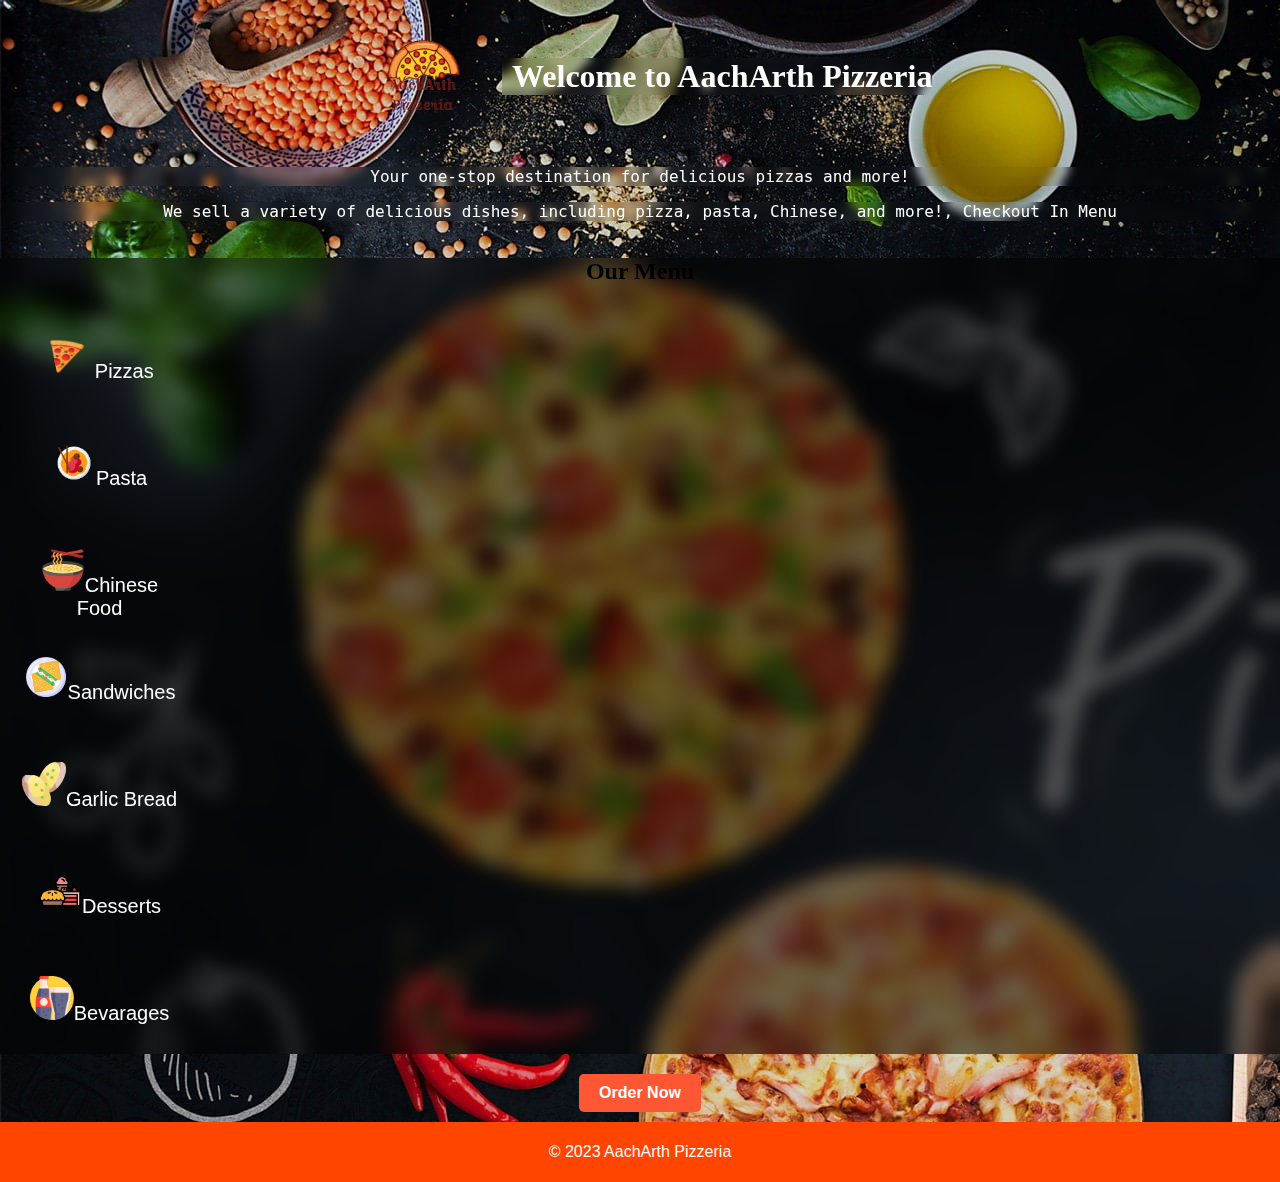
<file: index.html>
<!DOCTYPE html>
<html lang="">
<head>
    <meta charset="UTF-8">
    <meta name="viewport" content="width=device-width, initial-scale=1.0">
    <title>AachArth Pizzeria</title>
    <link rel="stylesheet" type="text/css" href="styles.css">

</head>
<body>
    <header>
        <img src="logo.png" alt="AachArth Pizzeria">
        <h1>Welcome to AachArth Pizzeria</h1>
        <p>Your one-stop destination for delicious pizzas and more!</p>
        <p>We sell a variety of delicious dishes, including pizza, pasta, Chinese, and more!, Checkout In Menu</p>
</header>

   <section id="menu">

        <h2> Our Menu</h2>



<div class="container">

<div class="menu-container">
  <div class="menu-item">
      <button type="button" class="collapsible"> <img src="pizza.png" alt="pizza"> Pizzas</button>
<div class="content">
    <ul>
        <li>Margherita Pizza: A simple and classic pizza with fresh tomato sauce, mozzarella cheese, and aromatic basil leaves.</li>
        <li>Pepperoni Pizza: A savory pizza loaded with tomato sauce, mozzarella cheese, and zesty pepperoni slices.</li>
        <li>Veggie Supreme Pizza: This pizza is packed with garden-fresh veggies, topped with tomato sauce and mozzarella cheese.</li>
    </ul>
</div>
  </div>


  <div class="menu-item">
<button type="button" class="collapsible"><img src="pasta.png" alt="pasta">Pasta</button>
<div class="content">
    <ul>
        <li>Spaghetti with Tomato Sauce: Enjoy traditional spaghetti tossed in tangy tomato sauce.</li>
        <li>Creamy Alfredo Pasta: Delight in creamy white sauce pasta with a hint of garlic and Parmesan.</li>
        <li>Pesto Pasta: Savor fresh basil pesto sauce served on a bed of pasta.</li>
    </ul>
</div>
  </div>


  <div class="menu-item">
<button type="button" class="collapsible"><img src="noodles.png" alt="chinese">Chinese Food</button>
<div class="content">
    <ul>
        <li>Fried Rice : Enjoy flavorful fried rice loaded with veggies.</li>
        <li>Manchurian : Delight in delicious Manchurian with a tangy twist.</li>
        <li>Schezwan Noodles: Spice up your meal with spicy and saucy noodles.</li>
    </ul>
</div>
  </div>

  <div class="menu-item">
<button type="button" class="collapsible"><img src="sandwiches.png" alt="sandwiches">Sandwiches</button>
<div class="content">
    <ul>
        <li>Grilled Cheese Sandwich: Savor crispy and cheesy goodness in every bite.</li>
        <li>Veggie Delight Sandwich: Experience a medley of fresh veggies in a soft sandwich.</li>
        <li>Chicken Club Sandwich: Relish a hearty sandwich stacked with chicken and veggies.</li>
    </ul>
</div>
  </div>

        <div class="menu-container">
  <div class="menu-item">
<button type="button" class="collapsible"><img src="garlic.png" alt="bread">Garlic Bread</button>
<div class="content">
    <ul>
        <li>Plain Garlic Bread: Enjoy buttery garlic bread for a quick snack.</li>
        <li>Cheesy Garlic Bread: Savor garlic bread topped with melted cheese.</li>
    </ul>
</div>
  </div>
</div>


  <div class="menu-item">
<button type="button" class="collapsible"><img src="sweets.png" alt="desserts">Desserts</button>
<div class="content">
    <ul>
        <li>Chocolate Brownies: Experience the fudgy chocolate goodness that melts in your mouth.</li>
        <li>Vanilla Ice Cream: Relish creamy vanilla ice cream for a sweet ending.</li>
        <li>Chocolate Lava Cake: Indulge in warm, gooey chocolate indulgence.</li>
    </ul>
</div>
  </div>

  <div class="menu-item">
<button type="button" class="collapsible"><img src="cola.png" alt="bevarages">Bevarages</button>
      <div class="content collapsible-content">
      <ul>
          <li>Cold Drinks: Quench your thirst with your favorite fizzy drink like Coca-Cola, pepsi and thumbs up.</li>
          <li>Fruit Punch: Sip on a refreshing blend of tropical fruits.</li>
          <li>Lemonade: Stay refreshed with zesty and chilled lemonade, perfect for a hot day.</li>
      </ul>
      </div>
  </div>
    </div>
</div>
     <script>
         let coll = document.getElementsByClassName("collapsible");
let i;

for (i = 0; i < coll.length; i++) {
  coll[i].addEventListener("click", function() {
    for (let j = 0; j < coll.length; j++) {
      if (coll[j] !== this) {
        coll[j].nextElementSibling.style.display = "none";
        coll[j].classList.remove("active");
      }
    }

    this.classList.toggle("active");
    let content = this.nextElementSibling;
    if (content.style.display === "block") {
      content.style.display = "none";
    } else {
      content.style.display = "block";
    }
  });
}

     </script>
</section>

<div class="order-button">
  <a href="order.html">Order Now</a>
</div>

    <footer>
        <p>&copy; 2023 AachArth Pizzeria</p>
    </footer>


</body>
</html>
</file>
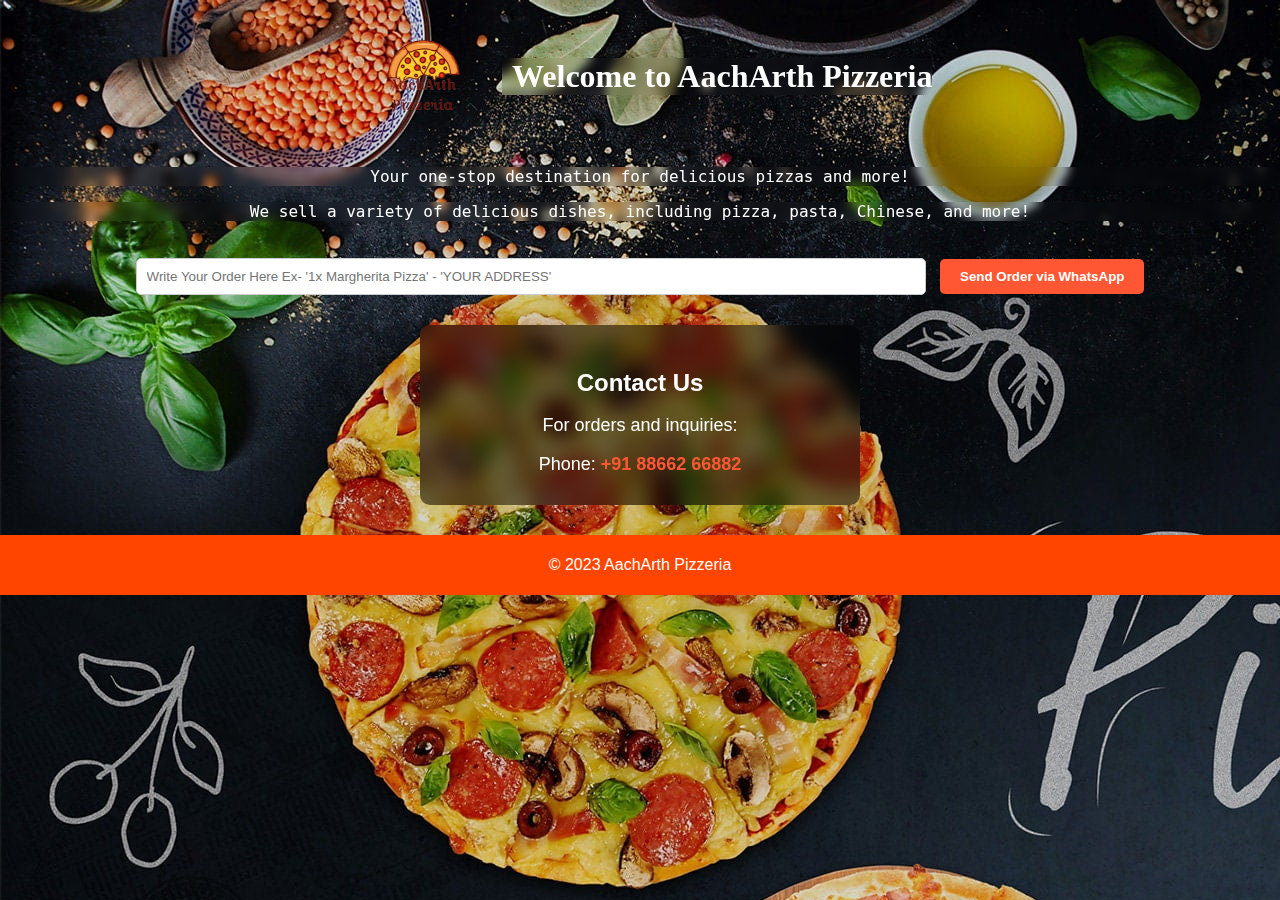
<file: order.html>
<!DOCTYPE html>
<html lang="">
<head>
    <meta charset="UTF-8">
    <meta name="viewport" content="width=device-width, initial-scale=1.0">
    <title>AachArth Pizzeria</title>
    <link rel="stylesheet" type="text/css" href="styles.css">
</head>
<body>
    <header>
        <img src="logo.png" alt="AachArth Pizzeria">
        <h1>Welcome to AachArth Pizzeria</h1>
        <p>Your one-stop destination for delicious pizzas and more!</p>
        <p>We sell a variety of delicious dishes, including pizza, pasta, Chinese, and more!</p>
    </header>

    <div class="message-input">
        <label for="userMessage"></label><input type="text" id="userMessage" placeholder="Write Your Order Here Ex- '1x Margherita Pizza' - 'YOUR ADDRESS' ">
        <button onclick="sendWhatsAppMessage()">Send Order via WhatsApp</button>
    </div>

    <!-- JavaScript to Send WhatsApp Message -->
    <script>
        function sendWhatsAppMessage() {
            var userMessage = document.getElementById("userMessage").value;
            var encodedMessage = encodeURIComponent(userMessage);
            var whatsappLink = "https://wa.me/918866266882?text=Hello%20AachArth%20Pizzeria%20I%20want%20to%20place%20an%20order%20" + encodedMessage;
            window.open(whatsappLink, "_blank");
        }
    </script>

    <div class="contact-info">
    <h3>Contact Us</h3>
    <p>For orders and inquiries:</p>
    <p>Phone: <a href="tel:+918866266882">+91 88662 66882</a></p>
</div>

    <footer>
        <p>&copy; 2023 AachArth Pizzeria</p>
    </footer>
</body>
</html>
</file>
<file: styles.css>
body {
    font-family: 'Croissant One', sans-serif;
    margin: 0;
    padding: 0;
    background-image: url("bg-body.jpg");
    background-repeat: no-repeat;
    background-color: black;
}

img {
    height: auto;
}

header {
    color: white;
    text-align: center;
    padding: 1px;
    position: relative;
}

header img {
    max-width: 100%;
    max-height: 150px;
    display: inline-block;
    vertical-align: middle;
    position: relative;
    backdrop-filter: blur(0px);
    animation: glowing 2s infinite;
}

header h1 {
    font-family: "Comic Sans MS", serif;
    display: inline-block;
    vertical-align: middle;
    margin: 0;
    padding-left: 10px;
    backdrop-filter: blur(5px);
}

header p {
    font-family: "monospace", monospace;
    backdrop-filter: blur(5px);
}

section {
    width: auto;
    background-color: transparent;
    background-repeat: no-repeat;
    background-size: contain;
    backdrop-filter: blur(10px);
    background-color: rgba(0, 0, 0, 0.5);
}

section h2 {
    font-family: "Felix Titling";
    text-align: center;
    animation: glowing 2s infinite;
}

@keyframes glowing {
    0% {
        text-shadow: 0 0 10px #fff, 0 0 20px #e7b215, 0 0 30px #ff5733;
    }
    50% {
        text-shadow: 0 0 20px #fff, 0 0 30px #ff5733, 0 0 40px #ffc100;
    }
    100% {
        text-shadow: 0 0 10px #ffc200, 0 0 20px #ff5733, 0 0 30px #ff5733;
    }
}

section li {
    color: white;
    animation: glowing 2s infinite;
}

.collapsible-content ul {
  max-height: 200px;
  overflow-y: auto;
}

.collapsible {
  background-color: transparent;
  color: #ffffff;
  cursor: pointer;
  padding: 18px;
  width: 100%;
  border: none;
  text-align: left;
  outline: none;
  font-size: 20px;
}

div .content {
    font-family: "Leelawadee UI", serif;
  padding: 0 18px;
  display: none;
  overflow: hidden;
    background: transparent;
}


.menu-container {
  display: grid;
  flex-wrap: wrap;
  overflow-x: inherit;
}
.menu-item {
   border: 1px solid transparent;
  padding: 10px;
  background-color: linear-gradient(135deg, #FFFF00, #FFA500);
  text-align: center;
  display: flex;
  align-items: center;
  min-width: 150px;
  margin-right: 10px;
  transition: border 0.3s;
}

.menu-container.row-2 {
    display: block; /* Make buttons stack vertically in a new row */
    margin-top: 20px; /* Add some space between the two rows */
}


.active, .collapsible:hover {
  border: 1px solid rgba(255, 215, 0, 0.5);
}

button1.collapsible {
  border: none;
  background: none;
  cursor: pointer;
  width: 190px;
  height: 80px;
  text-align: left;
  display: block;
  align-items: center;
    padding-left: 10px;
    margin-bottom: 10px;
}

button.collapsible {
  border: none;
  background: none;
  cursor: pointer;
  width: 190px;
  height: 80px;
  text-align: center;
  display: block;
  align-items: center;
    padding-left: 5px;
    margin-bottom: 5px;
}

button img {
  max-width: 100%;
  max-height: 100%;
}

/* Style for the "Order Now" button */
.order-button {
  text-align: center;
  margin-top: 20px; /* Adjust the margin as needed for spacing */
}

.order-button a {
  display: inline-block;
    margin-bottom: 10px;
  padding: 10px 20px;
  background-color: #FF5733; /* Button background color */
  color: white; /* Text color */
  text-decoration: none; /* Remove underlines from the link */
  border-radius: 5px; /* Rounded corners for the button */
  font-weight: bold;
  transition: background-color 0.3s; /* Smooth hover effect */
}

.order-button a:hover {
  background-color: #FF4500; /* Change background color on hover */
}

/* Style for the "Send Order via WhatsApp" button */
.message-input {
  text-align: center;
  margin-top: 20px; /* Adjust the margin as needed for spacing */
    margin-bottom: 20px;
}

.message-input input[type="text"] {
  padding: 10px;
  width: 60%; /* Adjust the width as needed */
  border: 1px solid #ccc;
  border-radius: 5px;
  margin-right: 10px; /* Add some spacing between input and button */
}

.message-input button {
  padding: 10px 20px;
  background-color: #FF5733; /* Button background color */
  color: white; /* Text color */
  border: none;
  border-radius: 5px;
  font-weight: bold;
  cursor: pointer;
  transition: background-color 0.3s; /* Smooth hover effect */
}

.message-input button:hover {
  background-color: #FF4500; /* Change background color on hover */
}

/* Style for the "Contact Us" section */
.contact-info {
  text-align: center;
  margin: 30px auto; /* Center the section horizontally */
  background-color: rgba(0, 0, 0, 0.5); /* Semi-transparent background */
  padding: 20px;
  border-radius: 10px;
  backdrop-filter: blur(10px); /* Apply backdrop blur */
  color: white; /* White text color for better visibility */
  max-width: 400px; /* Adjust the maximum width as needed */
}

.contact-info h3 {
  font-size: 24px;
  margin-bottom: 10px;
}

.contact-info p {
  font-size: 18px;
  margin-bottom: 10px;
}

.contact-info a {
  color: #FF5733; /* Link color */
  text-decoration: none;
  font-weight: bold;
}

.contact-info a:hover {
  color: #FF4500; /* Link color on hover */
}



footer {
    text-align: center;
    padding: 05px;
    background-color: #FF4500;
    color: white;
}

@font-face {
    font-family: 'Croissant One';
    src: local('/font/CroissantOne-Regular.ttf') format('truetype');
}
</file>
